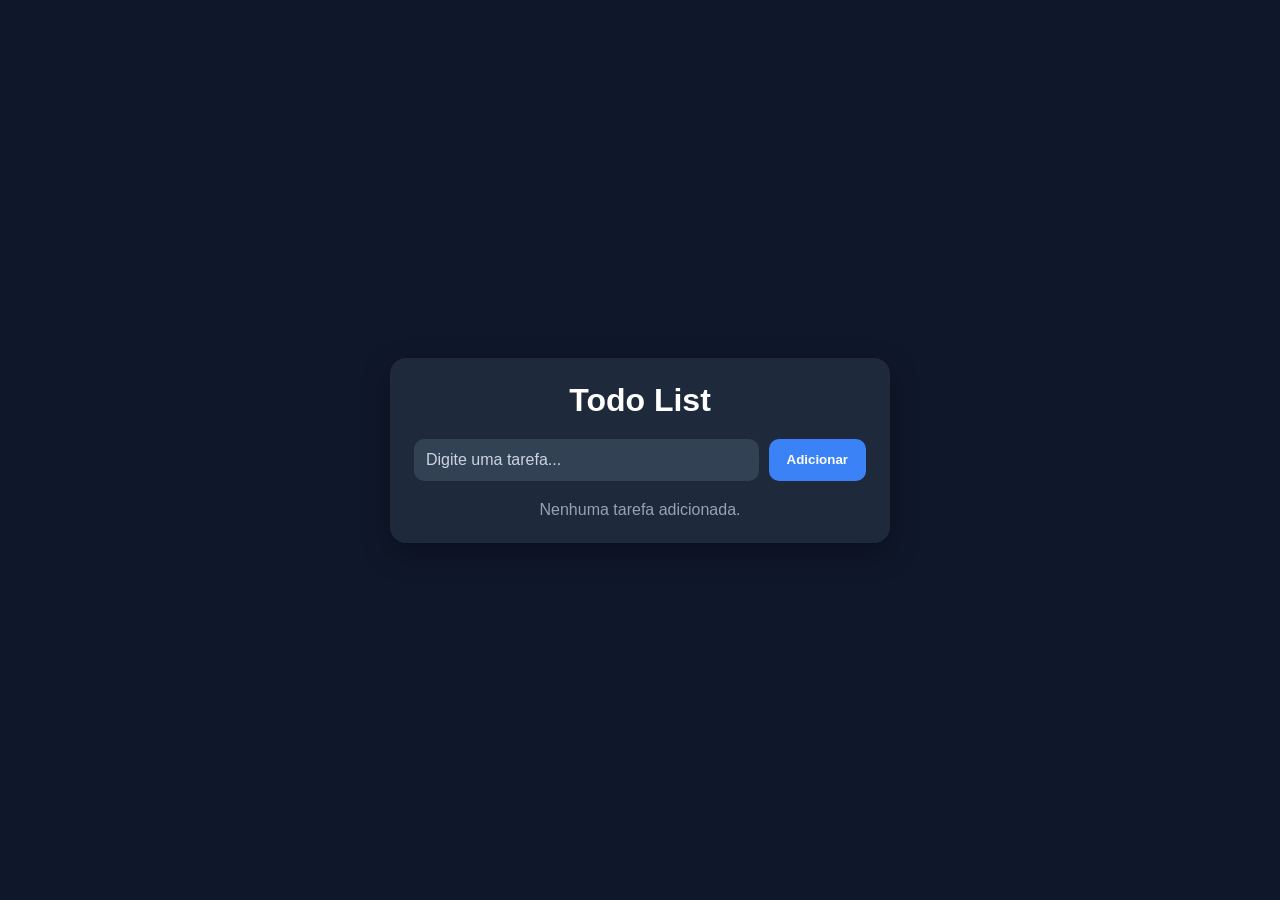
<file: Atividades_Aula/Lista de Tarefas/index.html>
<!DOCTYPE html>
<html lang="pt-BR">
<head>
  <meta charset="UTF-8" />
  <meta name="viewport" content="width=device-width, initial-scale=1.0" />
  <title>Todo List</title>
  <link href="styles.css" rel="stylesheet">
</head>

<body>

  <div class="container">
    <h1>Todo List</h1>

    <div class="input-group">
      <input type="text" id="taskInput" placeholder="Digite uma tarefa..." />
      <button id="addTaskBtn">Adicionar</button>
    </div>

    <ul id="taskList"></ul>

    <p class="empty-message" id="emptyMessage">
      Nenhuma tarefa adicionada.
    </p>
  </div>


  <script src="index.js"></script>

</body>
</html>
</file>
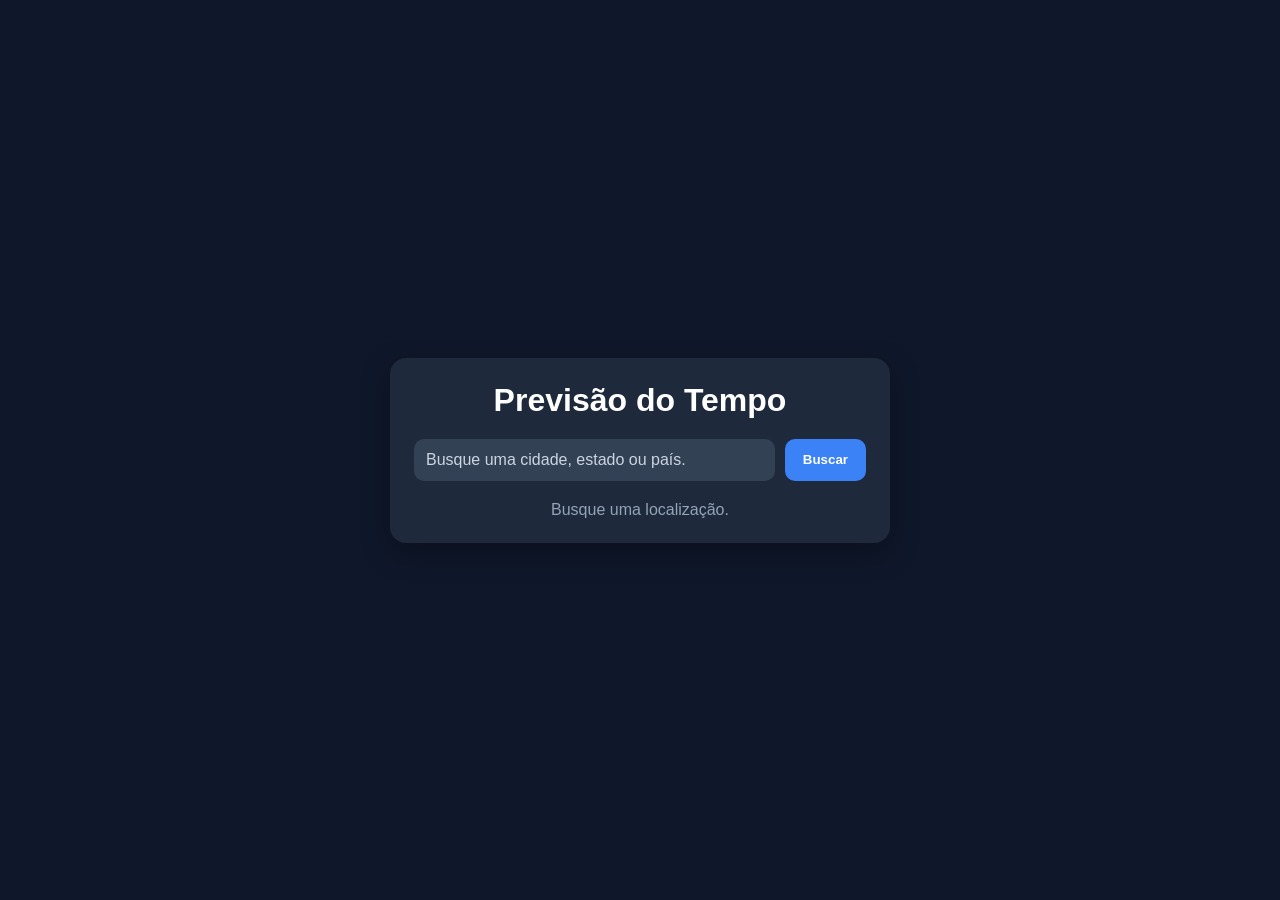
<file: Atividades_Aula/previsão do tempo/index.html>
<!DOCTYPE html>
<html lang="pt-BR">
<head>
  <meta charset="UTF-8" />
  <meta name="viewport" content="width=device-width, initial-scale=1.0" />
  <title>Previsão do tempo</title>
  <link href="index.css" rel="stylesheet">
</head>

<body>

  <div class="container">
    <h1>Previsão do Tempo</h1>

    <div class="input-group">
      <input type="text" id="placeInput" placeholder="Busque uma cidade, estado ou país." />
      <button id="searchBtn">Buscar</button>
    </div>

    <ul id="resultado"></ul>

    <p class="empty-message" id="emptyMessage">
      Busque uma localização.
    </p>
  </div>


  <script src="index.js"></script>

</body>
</html>
</file>
<file: Atividades_Aula/Lista de Tarefas/styles.css>
* {
    margin: 0;
    padding: 0;
    box-sizing: border-box;
    font-family: Arial, Helvetica, sans-serif;
}

body {
    background: #0f172a;
    min-height: 100vh;
    display: flex;
    justify-content: center;
    align-items: center;
    padding: 20px;
}

.container {
    width: 100%;
    max-width: 500px;
    background: #1e293b;
    border-radius: 16px;
    padding: 24px;
    box-shadow: 0 10px 30px rgba(0,0,0,0.3);
}

h1 {
    color: white;
    margin-bottom: 20px;
    text-align: center;
}

.input-group {
    display: flex;
    gap: 10px;
    margin-bottom: 20px;
}

.input-group input {
    flex: 1;
    padding: 12px;
    border: none;
    border-radius: 10px;
    outline: none;
    font-size: 16px;
    background: #334155;
    color: white;
}

.input-group input::placeholder {
    color: #cbd5e1;
}

.input-group button {
    padding: 12px 18px;
    border: none;
    border-radius: 10px;
    background: #3b82f6;
    color: white;
    cursor: pointer;
    font-weight: bold;
    transition: 0.2s;
}

.input-group button:hover {
    background: #2563eb;
}

ul {
    list-style: none;
}

li {
    background: #334155;
    color: white;
    padding: 14px;
    border-radius: 10px;
    margin-bottom: 10px;
    display: flex;
    justify-content: space-between;
    align-items: center;
    transition: 0.2s;
}

li.completed span {
    text-decoration: line-through;
    opacity: 0.6;
}

.actions {
    display: flex;
    gap: 8px;
}

.complete-btn,
.delete-btn {
    border: none;
    padding: 8px 10px;
    border-radius: 8px;
    cursor: pointer;
    color: white;
    font-size: 14px;
    transition: 0.2s;
}

.complete-btn {
    background: #22c55e;
}

.complete-btn:hover {
    background: #16a34a;
}

.delete-btn {
    background: #ef4444;
}

.delete-btn:hover {
    background: #dc2626;
}

.empty-message {
    color: #94a3b8;
    text-align: center;
    margin-top: 10px;
}
</file>
<file: Atividades_Aula/previsão do tempo/index.css>
* {
    margin: 0;
    padding: 0;
    box-sizing: border-box;
    font-family: Arial, Helvetica, sans-serif;
}

body {
    background: #0f172a;
    min-height: 100vh;
    display: flex;
    justify-content: center;
    align-items: center;
    padding: 20px;
}

.container {
    width: 100%;
    max-width: 500px;
    background: #1e293b;
    border-radius: 16px;
    padding: 24px;
    box-shadow: 0 10px 30px rgba(0,0,0,0.3);
}

h1 {
    color: white;
    margin-bottom: 20px;
    text-align: center;
}

.input-group {
    display: flex;
    gap: 10px;
    margin-bottom: 20px;
}

.input-group input {
    flex: 1;
    padding: 12px;
    border: none;
    border-radius: 10px;
    outline: none;
    font-size: 16px;
    background: #334155;
    color: white;
}

.input-group input::placeholder {
    color: #cbd5e1;
}

.input-group button {
    padding: 12px 18px;
    border: none;
    border-radius: 10px;
    background: #3b82f6;
    color: white;
    cursor: pointer;
    font-weight: bold;
    transition: 0.2s;
}

.input-group button:hover {
    background: #2563eb;
}

ul {
    list-style: none;
}

li {
    background: #334155;
    color: white;
    padding: 14px;
    border-radius: 10px;
    margin-bottom: 10px;
    display: flex;
    justify-content: space-between;
    align-items: center;
    transition: 0.2s;
}

li.completed span {
    text-decoration: line-through;
    opacity: 0.6;
}

.actions {
    display: flex;
    gap: 8px;
}

.complete-btn,
.delete-btn {
    border: none;
    padding: 8px 10px;
    border-radius: 8px;
    cursor: pointer;
    color: white;
    font-size: 14px;
    transition: 0.2s;
}

.complete-btn {
    background: #22c55e;
}

.complete-btn:hover {
    background: #16a34a;
}

.delete-btn {
    background: #ef4444;
}

.delete-btn:hover {
    background: #dc2626;
}

.empty-message {
    color: #94a3b8;
    text-align: center;
    margin-top: 10px;
}
</file>
